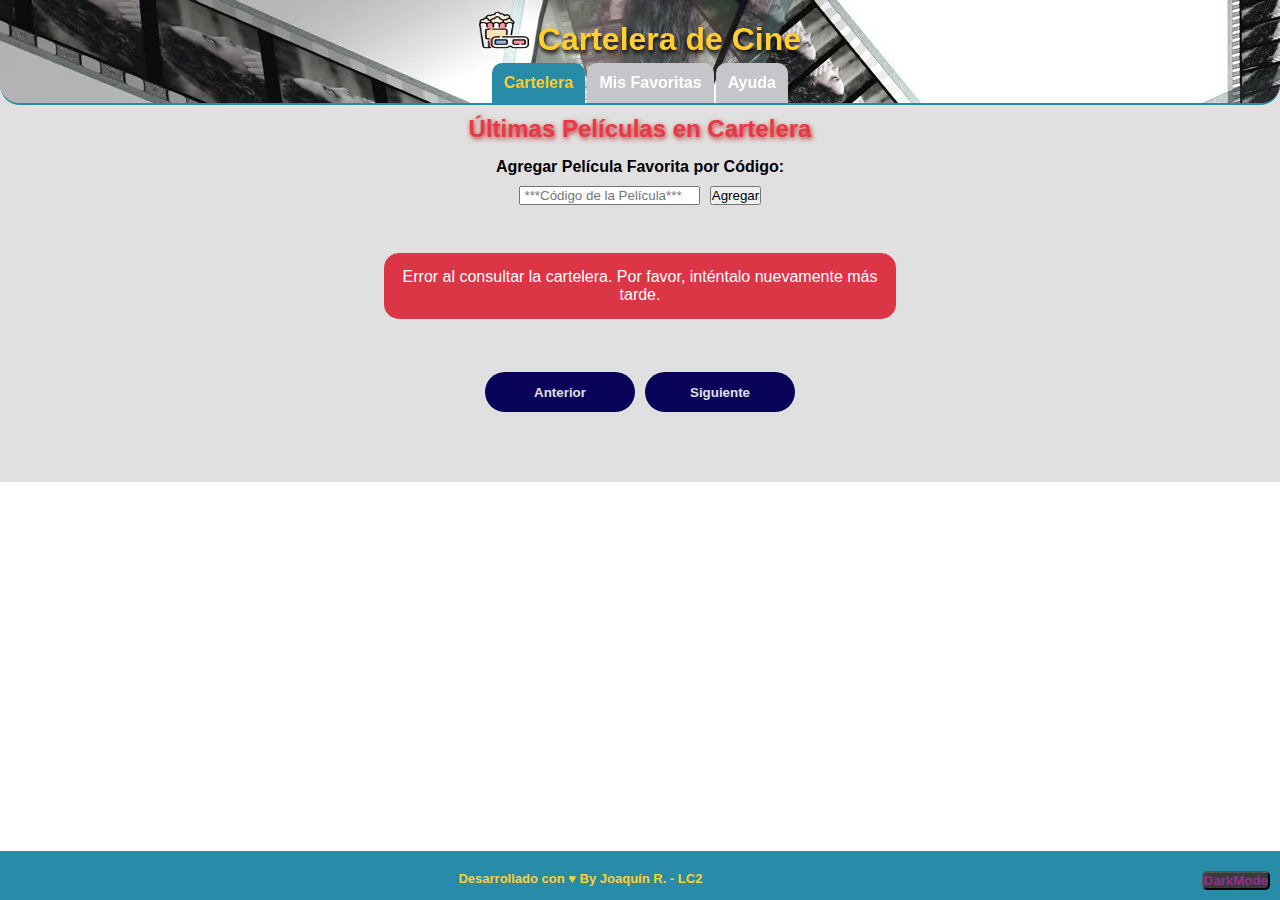
<file: index.html>
<!DOCTYPE html>
<html lang="es">

<head>
    <meta charset="UTF-8" />
    <meta name="viewport" content="width=device-width, initial-scale=1.0" />
    <title>TUP LC2 - TP Integrador - Cine</title>
    <!-- Estilos CSS -->
    <link rel="stylesheet" href="css/pages/common.css" />
    <link rel="stylesheet" href="css/pages/index.css" />
    <link rel="icon" href="css/img/cinema_popcorn.ico">
    <script defer src="js/pages/index.js"></script>
    <script defer src="js/pages/common.js"></script>
    
</head>

<body>
    <header>
        <h1>
            <img src="css/img/IconoCine.png" alt="icono">
            <!--Titulo Cabecera-->
            <span>Cartelera de Cine</span>
        </h1>
        <nav>
            <!--Menu Superior-->
            <ul>
                <li class="current-page"><a href="index.html">Cartelera</a></li>
                <li><a href="favorities.html">Mis Favoritas</a></li>
                <li><a href="help.html">Ayuda</a></li>
            </ul>
        </nav>
    </header>
    <!-- Contenido principal de la página -->
    <main>
        <h2>Últimas Películas en Cartelera</h2>
        <section id="form-movie-new">
            <h4>Agregar Película Favorita por Código:</h4>
            <form class="form-container">
                <div>
                    <input type="text" placeholder=" ***Código de la Película***" name="codigo" id="codigoPelicula">
                </div>
                <button type="submit">Agregar</button>
            </form>
            <br>
            <!--Seccion para agregar una película favorita por codigo-->
        </section>
        
        <section id="sec-messages">
            <!--Seccion para mensajes-->
            <p id="mensajeDuplicado"> </p>
        </section>
        <section id="sec_peliculas">
            <!--Seccion visualizacion de películas-->
        </section>


        <div id="contenedorFavoritos">
            <div class="peliFav" data-codigo="677179">
                <!-- ...contenido... -->
            </div>
        </div>
        <section id="sec_paginador_peliculas">
            <!--Seccion de Paginacion-->
            <div class="paginacion" id="paginacion">
                <button id="btnAnterior">Anterior</button>
                <button id="btnSiguiente">Siguiente</button>
            </div>
        </section>
    </main>
    <footer>
        <p>Desarrollado con ♥ By Joaquín R. - LC2</p>
        <div>
            <button id="bdark">DarkMode</button>
        </div>
    </footer>


</body>

</html>
</file>
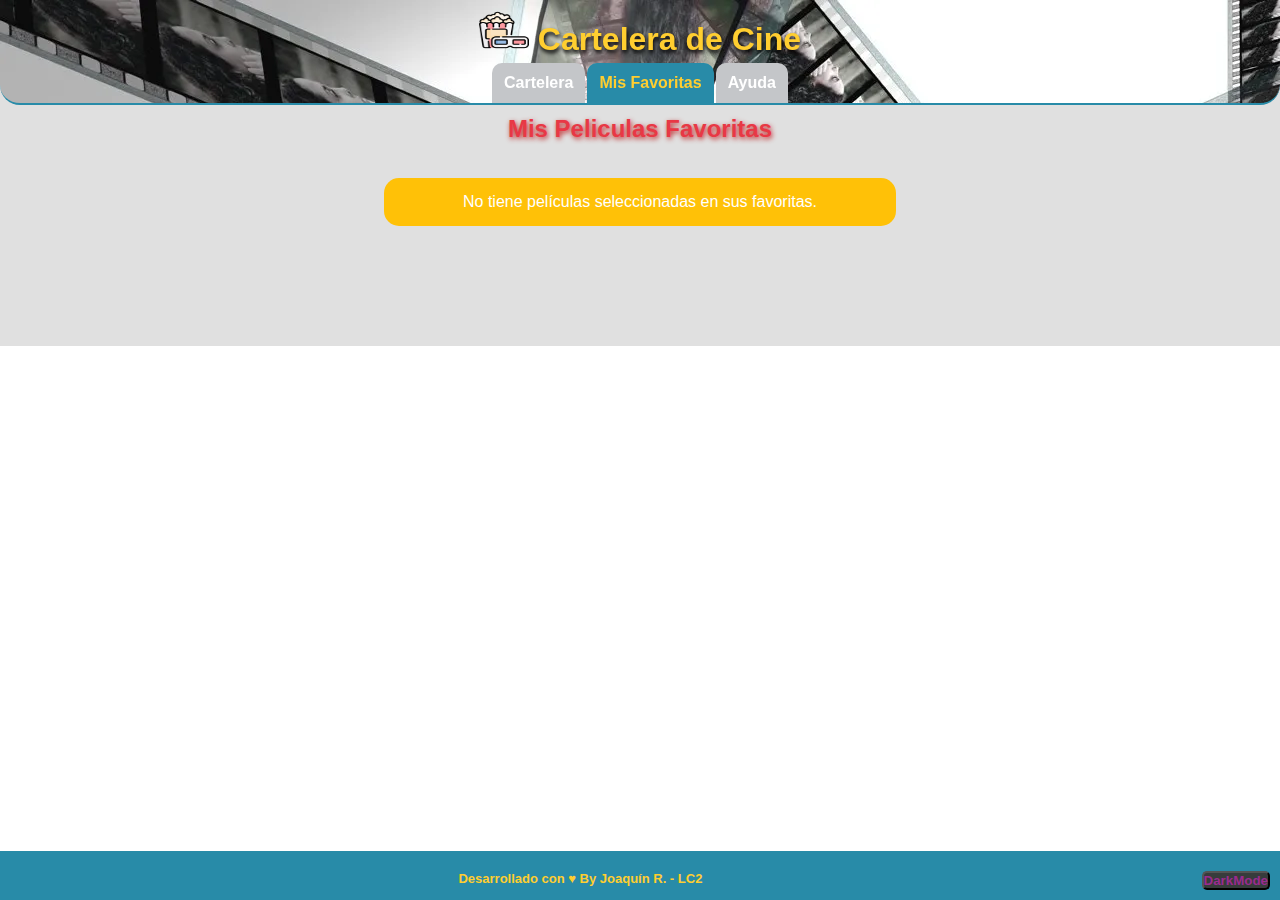
<file: favorities.html>
<!DOCTYPE html>
<html lang="es">

<head>
    <meta charset="UTF-8" />
    <meta name="viewport" content="width=device-width, initial-scale=1.0" />
    <title>TUP LC2 - TP Integrador - Cine</title>
    <!-- Estilos CSS -->
    <link rel="stylesheet" href="css/pages/common.css" />
    <link rel="stylesheet" href="css/pages/favorities.css" />
    <link rel="icon" href="css/img/cinema_popcorn.ico">
    <script defer src="js/pages/favorities.js"></script>
    <script defer src="js/pages/common.js"></script>
    
</head>

<body>
    <header>
        <h1>
            <img src="css/img/IconoCine.png" alt="icono">
            <!--Titulo Cabecera-->
            <span>Cartelera de Cine</span>
        </h1>
        <nav>
            <!--Menu Superior-->
            <ul>
                <li><a href="index.html">Cartelera</a></li>
                <li class="current-page"><a href="favorities.html">Mis Favoritas</a></li>
                <li><a href="help.html">Ayuda</a></li>
            </ul>
        </nav>
    </header>

    <!-- Contenido principal de la página -->
    <main>
        <h2>Mis Peliculas Favoritas</h2>
        <section id="sec-messages">
            <!--Seccion para mensajes-->
            <p id="error-message" class="error-message"></p>
        </section>
        <section id="sec_favoritos">

        </section>

    </main>
    <footer>
        <p>Desarrollado con ♥ By Joaquín R. - LC2</p>
        <div>
            <button id="bdark">DarkMode</button>
        </div>
    </footer>


</body>

</html>
</file>
<file: css/pages/common.css>
* {
  box-sizing: border-box;
  margin: 0;
  /* si el padding tendria algun valor,tiene mayor jerarquia y acturia primero*/
  padding: 0;
  font-family: "Montserrat", sans-serif;
  transition: all 1s ease;
}

:root {
  /* Declaro variables CSS con colores principales */
  --color-theme: #ffce30;
  --color-active: #288ba8;
  --color-back-active: #746ab0;
  --color-back-inactive: #c4c6c9;
  --color-titulos: #e83845;
  --color-texto-blanco: #fff;
  --color-gradient: linear-gradient(to right, var(--color-theme),
      var(--color-back-active));
  --color-fondo-main: #e0e0e0;
  ;
}

body {
  height: 100%;
  width: 100%;

}

ul {
  list-style: none;
  padding-bottom: 0px;
  margin: 0;
}

button,
a {
  user-select: none;
  -webkit-user-select: none;
}

header {
  position: fixed;
  top: 0;
  width: 100%;
  background-image: url("../img/FondoCine6.webp");
  border-radius: 0 0% 20px 20px;
  border-bottom: 2px solid var(--color-active);
  z-index: 10;

}

nav>ul {
  /* cuando se entre al ul se hace lo sig..*/
  display: flex;
  justify-content: space-between;
  justify-content: center;
}

nav li {
  flex:
    0 0 auto;
}

nav li a {
  /* modifican a los <a> */
  display: block;
  padding: 11px 12px;
  /* arriba y abajo 16, izq y der*/
  text-align: center;
  text-decoration: none;
  font-size: 1em;
  /* 1 em = 16px */
  font-weight: bold;
  /* grosor de letra*/
  color: var(--color-texto-blanco);
  background-color: var(--color-back-inactive);
  border-radius: 10px 10px 0px 0px;
  margin: 0px 1px;
}

nav li.current-page a {
  color: var(--color-theme);
  background-color: var(--color-active);
  pointer-events: none;
}

main {
  margin-top: 90px;
  overflow: auto;
  /* mete lo que sobra del texto dentro de la caja+scroll*/
  padding: 10px;
  padding-bottom: 100px;
  height: calc(100% - 120px);
  width: 100%;
  background-color: var(--color-fondo-main);
}

h1 {
  text-align: center;
  margin-bottom: 5px;
  color: var(--color-theme);
  text-shadow: 1px 3px 4px #000000;
}

h1>img {
  width: 50px;
  height: 50px;
  padding-top: 10px;
}

h2 {
  color: var(--color-titulos);
  margin: 0px 0;
  text-shadow: 1px 2px 5px #be2626;
  padding: 15px;
  text-align: center;
}

body.darkmode h2 {
  text-shadow: 1px 8px 4px #39106cd8;
}

h3 {
  color: var(--color-theme);
  margin: 8px 0;
}

main section {

  display: grid;
  justify-content: space-around;
}

footer {
  display: flex;
  font-weight: bold;
  position: fixed;
  bottom: -20px;
  background-color: var(--color-active);
  width: 100%;
  text-align: center;
  padding-top: 10px;
  padding-bottom: 10px;
  justify-content: flex-end;
}

footer p {
  margin-right: 39%;
  font-size: small;
  color: var(--color-theme);
}

body.darkmode img:hover {
  background-color: #39106cd8;

}

#bdark {
  margin-right: 10px;
  margin-bottom: 10px;
  cursor: pointer;
  background-color: #373c3c;
  border-radius: 5px;
  padding: 0px;
  color: #9a2b8f;
  font-weight: bold;
}

#bdark:hover {
  transform: scale(1.2);
  transition: all 0.3s;
}

body.darkmode {
  --color-theme: #ffae00d2;
  --color-active: #5f1057df;
  --color-back-active: #2e0137b9;
  --color-back-inactive: #530d8de1;
  --color-titulos: #ffae00d2;
  --color-texto-blanco: #000000;
  --color-gradient: linear-gradient(to right, var(--color-theme),
      var(--color-active));
  --color-fondo-main: #4e4d4d;
  ;
  transition: all 1s ease;
}

main p {
  margin-bottom: 16px;
}

/* Media Query: Estilos a aplicar sólo en pantallas mayores a 400px */
@media (min-width: 400px) {
  main {
    padding-left: 10%;
    padding-right: 10%;
  }

  footer {
    padding-top: 20px;
    padding-bottom: 20px;
  }
}

.loader {
  width: 60px;
  height: 60px;
}

.loader::before {
  /*pseudoElemento-- 2 solo : pseudoClase*/
  content: "";
  box-sizing: border-box;
  position: absolute;
  width: 60px;
  height: 60px;
  border-radius: 50%;
  border-top: 2px solid #8900ff;
  border-right: 2px solid transparent;
  animation: spinner8217 0.8s linear infinite;
}

@keyframes spinner8217 {
  to {
    transform: rotate(360deg);
  }
}

.loader-container {
  margin: auto;
  display: flex;
  justify-content: center;
}

.display {
  display: none;
}

.sec-messages {
  width: 50%;
  margin: 20px auto;
  padding: 15px;
  border-radius: 1px;
  color: #fff;
  font-size: 12px;
  font-weight: 200;
  text-align: center;
}

.amarillo {
  background-color: #ffc107;
  width: 50%;
  margin: 20px auto;
  padding: 15px;
  border-radius: 15px;
  color: #fff;
  font-size: 16px;
  font-weight: 200;
  text-align: center;
}

.rojo {
  background-color: #dc3545;
  width: 50%;
  margin: 20px auto;
  padding: 15px;
  border-radius: 15px;
  color: #fff;
  font-size: 16px;
  font-weight: 200;
  text-align: center;
}

.verde {
  background-color: #28a745;
  width: 50%;
  margin: 20px auto;
  padding: 15px;
  border-radius: 15px;
  color: #fff;
  font-size: 16px;
  font-weight: 200;
  text-align: center;
}

.button {
  cursor: pointer;
}
</file>
<file: css/pages/index.css>
.form-container {
  display: flex;
  flex-direction: row;
  gap: 10px;
  padding: 10px;
}

#form-movie-new {
  display: flex;
  flex-direction: column;
  align-items: center;
}

.form-container>div {
  display: flex;
  justify-content: space-between;
}

#sec-messages {
  display: flex;
  gap: 10px;
  flex-direction: column;
  border-radius: 10px;
}

#sec_peliculas {
  padding-bottom: 3px;
  display: grid;
  grid-template-columns: repeat(4, 1fr);
  gap: 20px;
}


.pelicula {
  padding: 15px;
  width: 100%;
  padding-bottom: 20px;
  grid-template-columns: repeat(4, 1fr);
}

.pelicula:hover {
  transform: translateY(-15px);
  box-shadow: 0 12px 16px rgba(0, 0, 0, 0.685);
  border-radius: 15px;
}



.poster {
  width: 100%;
  /*. Los posters deben tener un ancho de 100%*/
  height: 600px;
  object-fit: cover;
  /* cubre el contenido */
  border-radius: 15px;
  /* un borde
    redondeado de 15px*/
  margin-bottom: 10px;
  /*un margen inferior de 10ps*/


}

.pelicula>h3 {
  font-size: 16px;
  font-weight: 600;
  text-align: center;
  height: 50px;
}

.infoPeli {
  height: 100px;


}

.pelicula p {
  color: rgb(34, 138, 119);
  font-family: "Gill Sans", "Gill Sans MT", Calibri, "Trebuchet MS", sans-serif;
  padding: 0%;
  margin: 0;
  font-size: 12px;
  text-align: start;
}

.paginacion {
  position: relative;
  bottom: -30px;
  width: auto;
  display: flex;
  justify-content: center;
  gap: 10px;
  padding: 0px;
}

.paginacion button {
  cursor: auto;
  border: 0px;
  display: block;
  align-items: center;
  justify-content: center;
  text-align: center;
  height: 40px;
  width: 150px;
  background-color: #09035a;
  color: var(--color-fondo-main);
  border-radius: 40px;
  font-family: "Gill Sans", "Gill Sans MT", Calibri, "Trebuchet MS", sans-serif;
  font-weight: bold;
  transition: 0.3s ease all;
}

.paginacion button:hover {
  background-color: var(--color-back-active);

}

/*Estilos Generales Botones Favoritos*/
.button {
  background: #7f8c8d;
  color: var(--color-fondo-main);
  display: block;
  font-size: 12px;
  margin: 15px;
  padding: 10px 0;
  text-align: center;
  width: 200px;
  text-decoration: none;
  box-shadow: 0px 5px 12px #373c3c;
}

.button span {
  margin-right: 10px;
  font-family: "Gill Sans", "Gill Sans MT", Calibri, "Trebuchet MS", sans-serif;
  font-weight: bold;
}

.button.medium {
  width: 150px;
}

.button.radius {
  margin-left: 20%;
  border-radius: 50px;
}

.button:hover {
  box-shadow: 0px 0px 0px;
}

body.darkmode .paginacion button {
  color: #ffae00d2;
  box-shadow: 0px 0px 20px rgba(199, 167, 50, 0.685);
}

body.darkmode button {
  background-color: #39106cd8;
  color: #ffae00d2;
}

body.darkmode .pelicula:hover {
  background-color: #39106cd8;
  box-shadow: 0 12px 16px rgba(199, 167, 50, 0.685);
}

body.darkmode .button.radius:hover {
  transform: scale(1.15);
  box-shadow: 0px 0px 12px rgba(199, 167, 50, 0.685);
  background-color: rgba(105, 40, 209, 0.743);
}
</file>
<file: css/pages/favorities.css>
#sec-messages {
  display: flex;
  gap: 10px;
  flex-direction: column;
  border-radius: 10px;
}
#sec-messages>p {
  background-color: #ffc107;
  width: 50%;
  margin: 20px auto;
  padding: 15px;
  border-radius: 15px;
  color: #fff;
  font-size: 16px;
  font-weight: 200;
  text-align: center;
}


#sec_favoritos {
  display: grid;
  justify-content: space-between;
  grid-template-columns: repeat(2, 1fr);
  gap: 20px;
}

.peliFav {
  margin-top: 15px;
  margin-left: 20%;
  padding: 15px;
  width: 65%;
}

.poster {
  
  width: 100%;
  padding: 10px;
  border-radius: 25px;
 
}

.peliFav:hover {
  transform: translateY(-15px);
  box-shadow: 0 12px 16px rgba(0, 0, 0, 0.685);
  border-radius: 10px;
}

.peliFav>h3 {
  font-size: 16px;
  font-weight: 600;
  text-align: center;
}

.peliFav>p {
  color: rgb(34, 138, 119);
  font-family: "Gill Sans", "Gill Sans MT", Calibri, "Trebuchet MS", sans-serif;
  font-size: 12px;
  padding: 0%;
  margin: 0;
  font-size: 12px;
}

.paginacion button {
  cursor: auto;
  border: 0px;
  display: block;
  align-items: center;
  justify-content: center;
  text-align: center;
  height: 40px;
  width: 150px;
  background-color: #09035a;
  color: var(--color-fondo-main);
  border-radius: 40px;
  font-family: "Gill Sans", "Gill Sans MT", Calibri, "Trebuchet MS", sans-serif;
  font-weight: bold;
  transition: 0.3s ease all;
}

.button {
  background: #7f8c8d;
  color: var(--color-fondo-main);
  display: block;
  font-size: 12px;
  margin: 15px;
  margin-left: 30%;
  padding: 10px 0;
  text-align: center;
  width: 200px;
  text-decoration: none;
  box-shadow: 0px 5px 12px #373c3c;
}

.button span {
  margin-right: 10px;
  font-family: "Gill Sans", "Gill Sans MT", Calibri, "Trebuchet MS", sans-serif;
  font-weight: bold;
}

.button.medium {
  width: 150px;
}

.button.radius {
  border-radius: 50px;
}

.button:hover {
  box-shadow: 0px 0px 0px;
}

body.darkmode .paginacion button {
  color: #ffae00d2;
}

body.darkmode button {
  background-color: #5f1057df;
  color: #ffae00d2;
}

body.darkmode .peliFav:hover {
  background-color: #39106cd8;
  box-shadow: 0 12px 16px rgba(199, 167, 50, 0.685);
}

body.darkmode .button.radius:hover {
  transform: scale(1.2);
  box-shadow: 0px 0px 12px rgba(199, 167, 50, 0.685);
}
</file>
